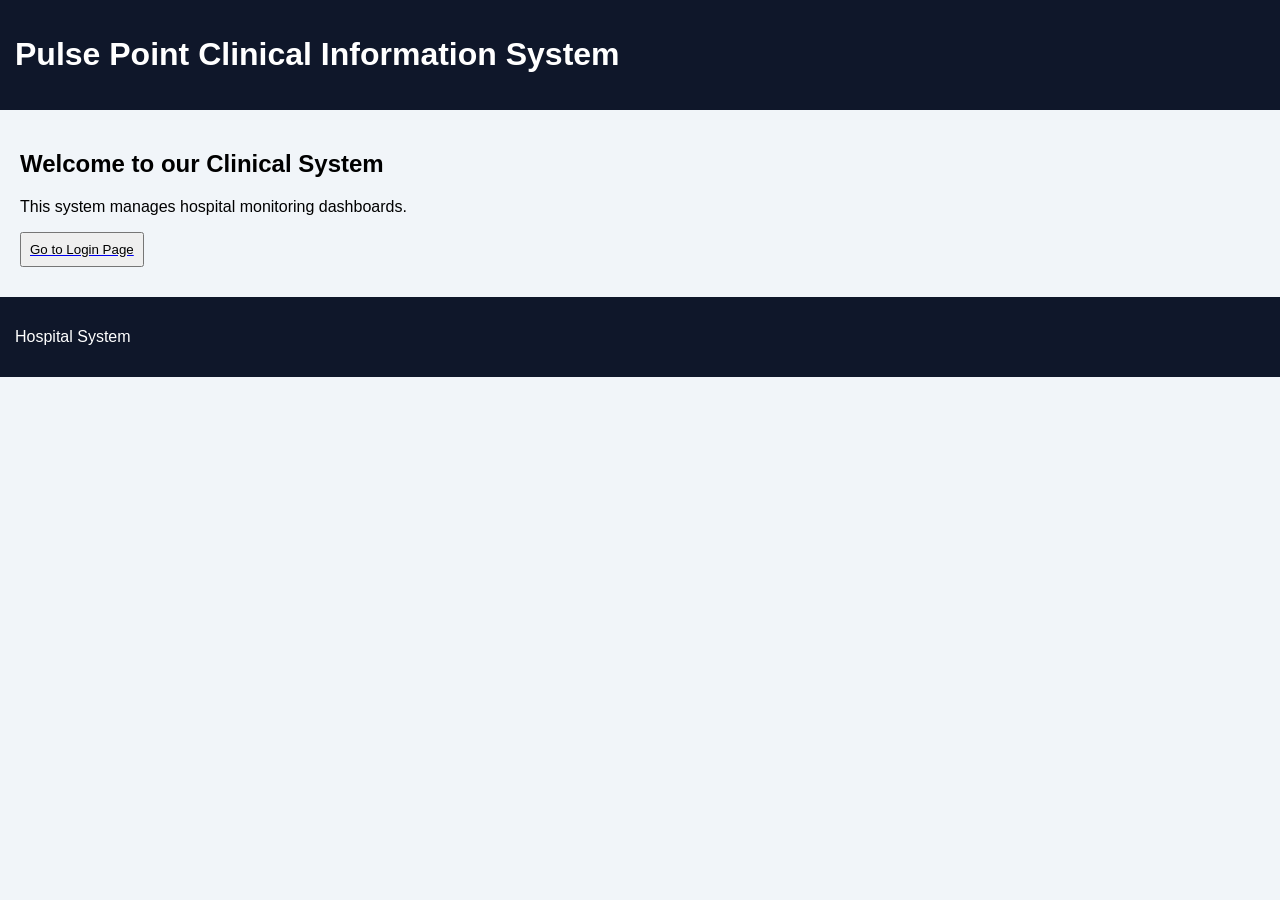
<file: index.html>
<!DOCTYPE html>
<html>
<head>
<meta charset="UTF-8">
<title>Mid Term Exam</title>
<link rel="stylesheet" href="style.css">
</head>
 
<body>

<header>
<h1>Pulse Point Clinical Information System</h1>
</header>

<main style="margin-left:0">
<h2>Welcome to our Clinical System</h2>
<p>This system manages hospital monitoring dashboards.</p>

<a href="login.html">
<button>Go to Login Page</button>
</a>

</main>

<footer>
<p>Hospital System</p>
</footer>

</body>
</html>
</file>
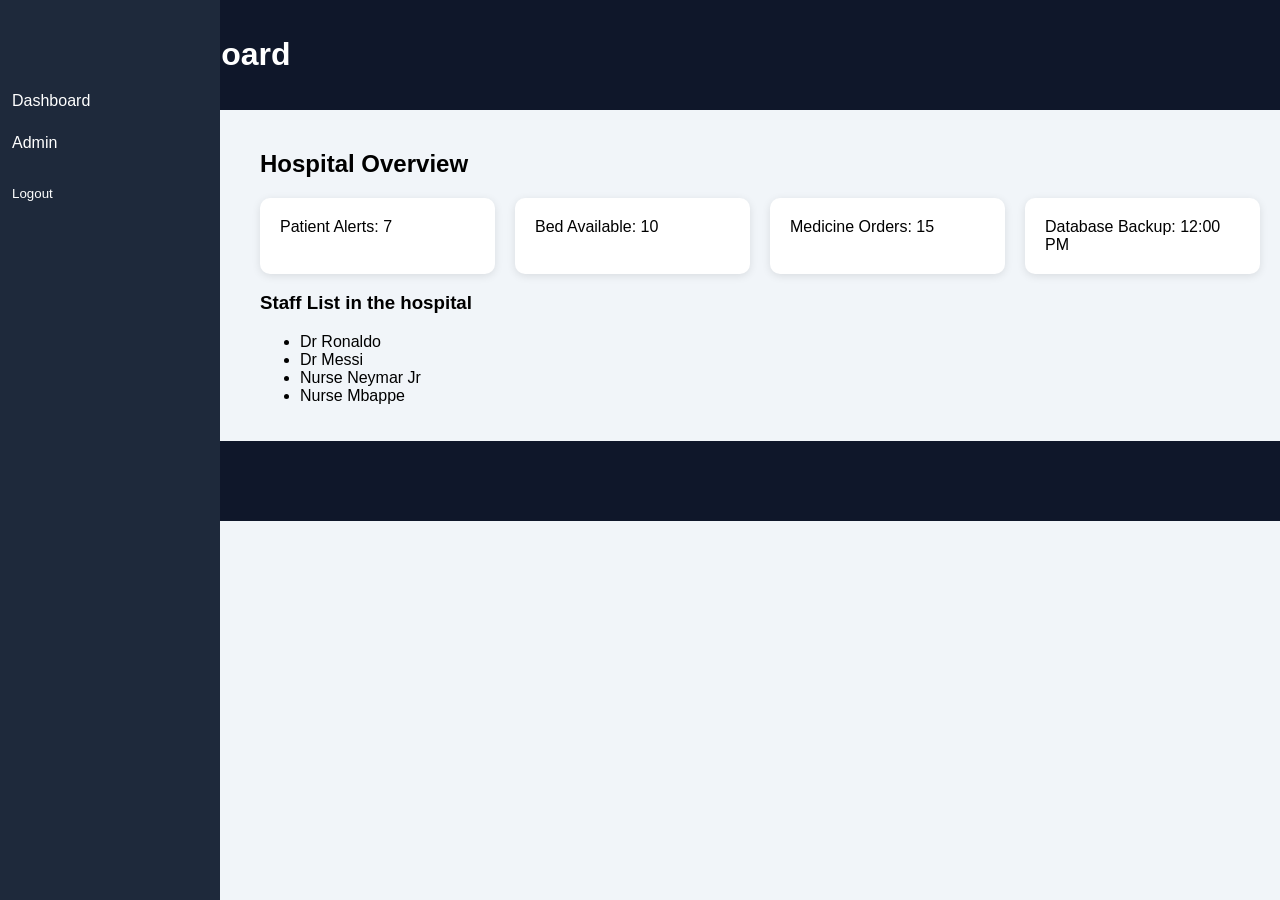
<file: admin.html>
<!DOCTYPE html>
<html>
<head>
<meta charset="UTF-8">
<title>Admin Page</title>
<link rel="stylesheet" href="style.css">
<script defer src="Mid_term.js"></script>
</head>

<body>

    <header>
        <h1>Admin Dashboard</h1>
        </header>

            <nav class="sidebar">
                <a href="nurse.html">Dashboard</a>
                <a href="admin.html">Admin</a>
                <button onclick="logout()">Logout</button>
            </nav>

    <main>

        <h2>Hospital Overview</h2>

            <div class="card-grid">

                <div class="card">
                    Patient Alerts: 7
                </div>

            <div class="card">
            Bed Available: 10
            </div>

            <div class="card">
            Medicine Orders: 15
            </div>

            <div class="card">
            Database Backup: 12:00 PM
            </div>

        </div>

    <h3>Staff List in the hospital</h3>
        <ul>
        <li>Dr Ronaldo</li>
        <li>Dr Messi</li>
        <li>Nurse Neymar Jr</li>
        <li>Nurse Mbappe</li>
        </ul>

    </main>

    <footer>
    <p>Hospital System</p>
    </footer>

    <script>
    checkAdminAccess();
    </script>

</body>
</html>
</file>
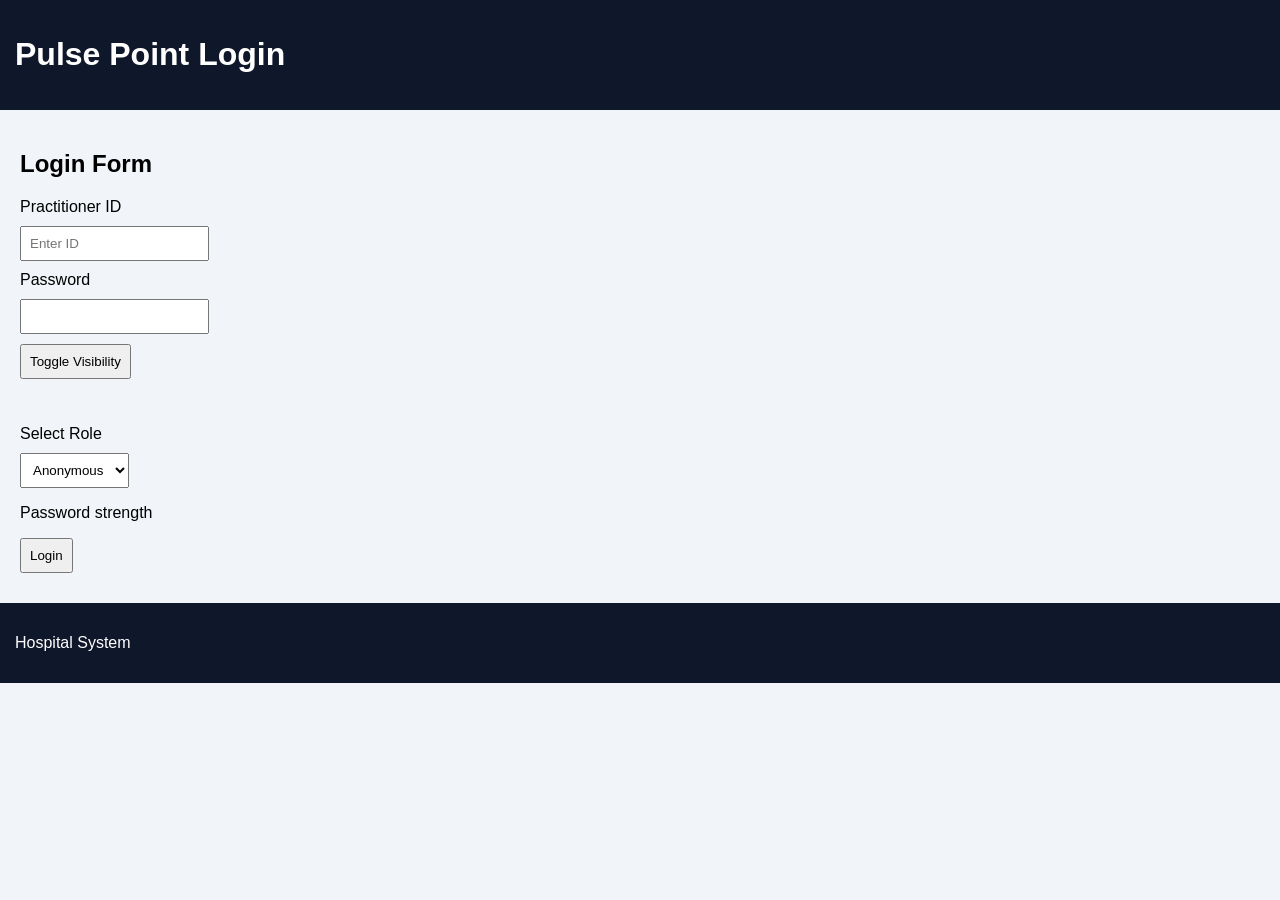
<file: login.html>
<!DOCTYPE html>
<html>
<head>
<meta charset="UTF-8">
<title>Login</title>
<link rel="stylesheet" href="style.css">
<script defer src="Mid_term.js"></script>
</head>

<body>

<header>
<h1>Pulse Point Login</h1>
</header>

<main style="margin-left:0">

<h2>Login Form</h2>

<label>Practitioner ID</label>
<input type="text" placeholder="Enter ID">

<label>Password</label>
<input type="password" id="password">

<button onclick="togglePassword()">Toggle Visibility</button>

<br><br>

<label>Select Role</label>
<select id="role">
<option>Anonymous</option>
<option>Nurse</option>
<option>Admin</option>
</select>

<p id="feedback">Password strength</p>

<button onclick="login()">Login</button>

</main>

<footer>
<p>Hospital System</p>
</footer>

</body>
</html>
</file>
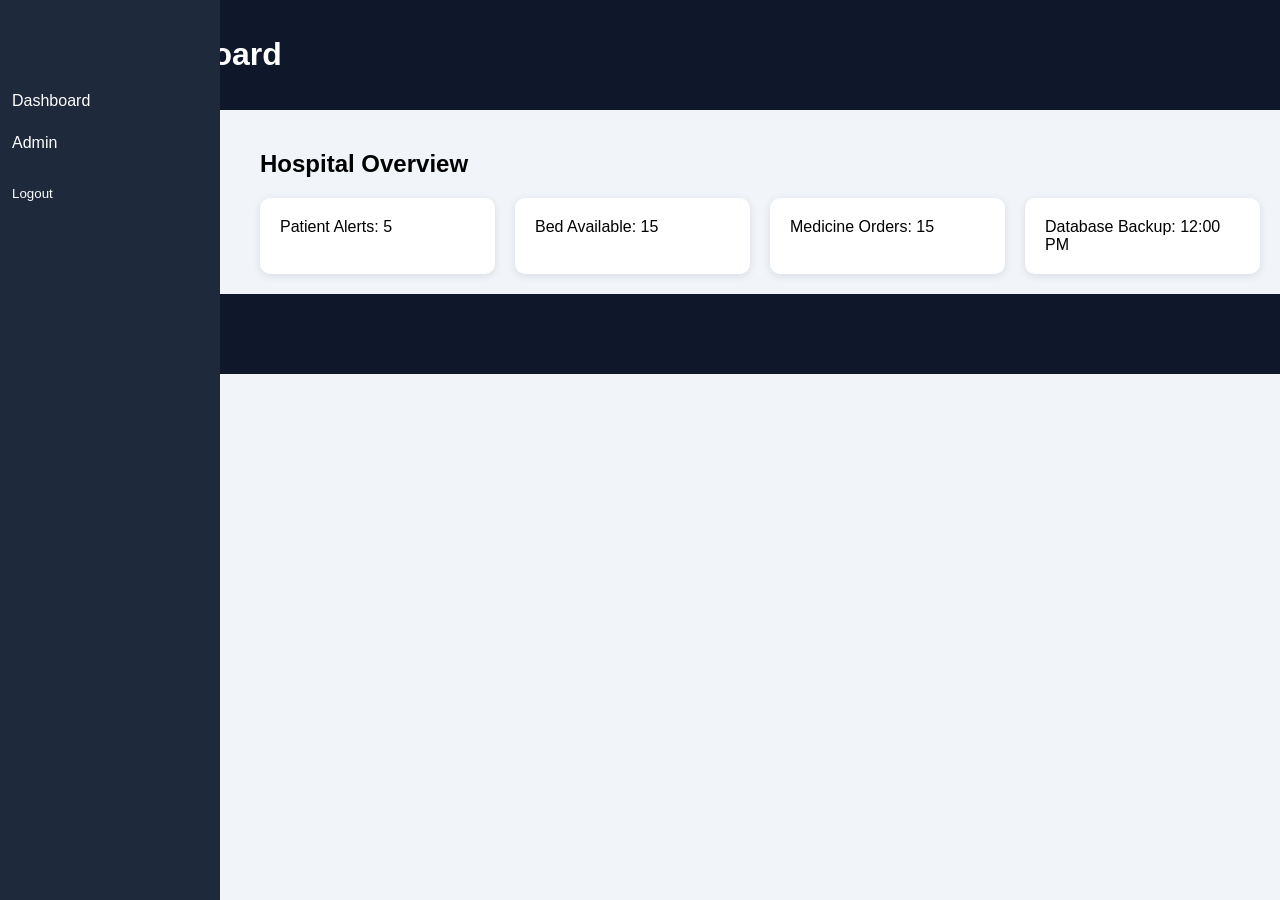
<file: nurse.html>
<!DOCTYPE html>
<html>
<head>
<meta charset="UTF-8">
<title>Nurse Dashboard</title>
<link rel="stylesheet" href="style.css">
<script defer src="Mid_term.js"></script>
</head>
<body>

<header>
<h1>Nurse Dashboard</h1>
</header>

<nav class="sidebar">
<a href="nurse.html">Dashboard</a>
<a href="admin.html">Admin</a>
<button onclick="logout()">Logout</button>
</nav>

<main>

<h2>Hospital Overview</h2>

<div class="card-grid">

<div class="card">
Patient Alerts: 5
</div>

<div class="card">
Bed Available: 15
</div>

<div class="card">
Medicine Orders: 15
</div>

<div class="card">
Database Backup: 12:00 PM
</div>

</div>

</main>

<footer>
<p>Hospital System</p>
</footer>

<script>
checkNurseAccess();
</script>

</body>
</html>
</file>
<file: style.css>
body{
margin:0;
font-family:Arial;
background:#f1f5f9;
}

header, footer {
  background: #0f172a;
  color: white;
  padding: 15px;
  
  /* Remove margin-left to stop the offset */
  margin-left: 0; 
  
  /* Force full width */
  width: 100%;
  box-sizing: border-box; /* Ensures padding doesn't push the width over 100% */
}

body {
  margin: 0;
  padding: 0;
  width: 100%;
}


main{
margin-left:240px;
padding:20px;
}

input, select, button{
display:block;
margin:10px 0;
padding:8px;
}

.sidebar{
position:fixed;
left:0;
top:0;
width:220px;
height:100%;
background:#1e293b;
padding-top:80px;
}

.sidebar a, .sidebar button{
display:block;
color:white;
padding:12px;
text-decoration:none;
border:none;
background:none;
width:100%;
text-align:left;
cursor:pointer;
}

.card-grid{
display:grid;
grid-template-columns: repeat(auto-fit, minmax(220px,1fr));
gap:20px;
}

.card{
background:white;
padding:20px;
border-radius:10px;
box-shadow:0 2px 8px rgba(0,0,0,0.1);
}
</file>
